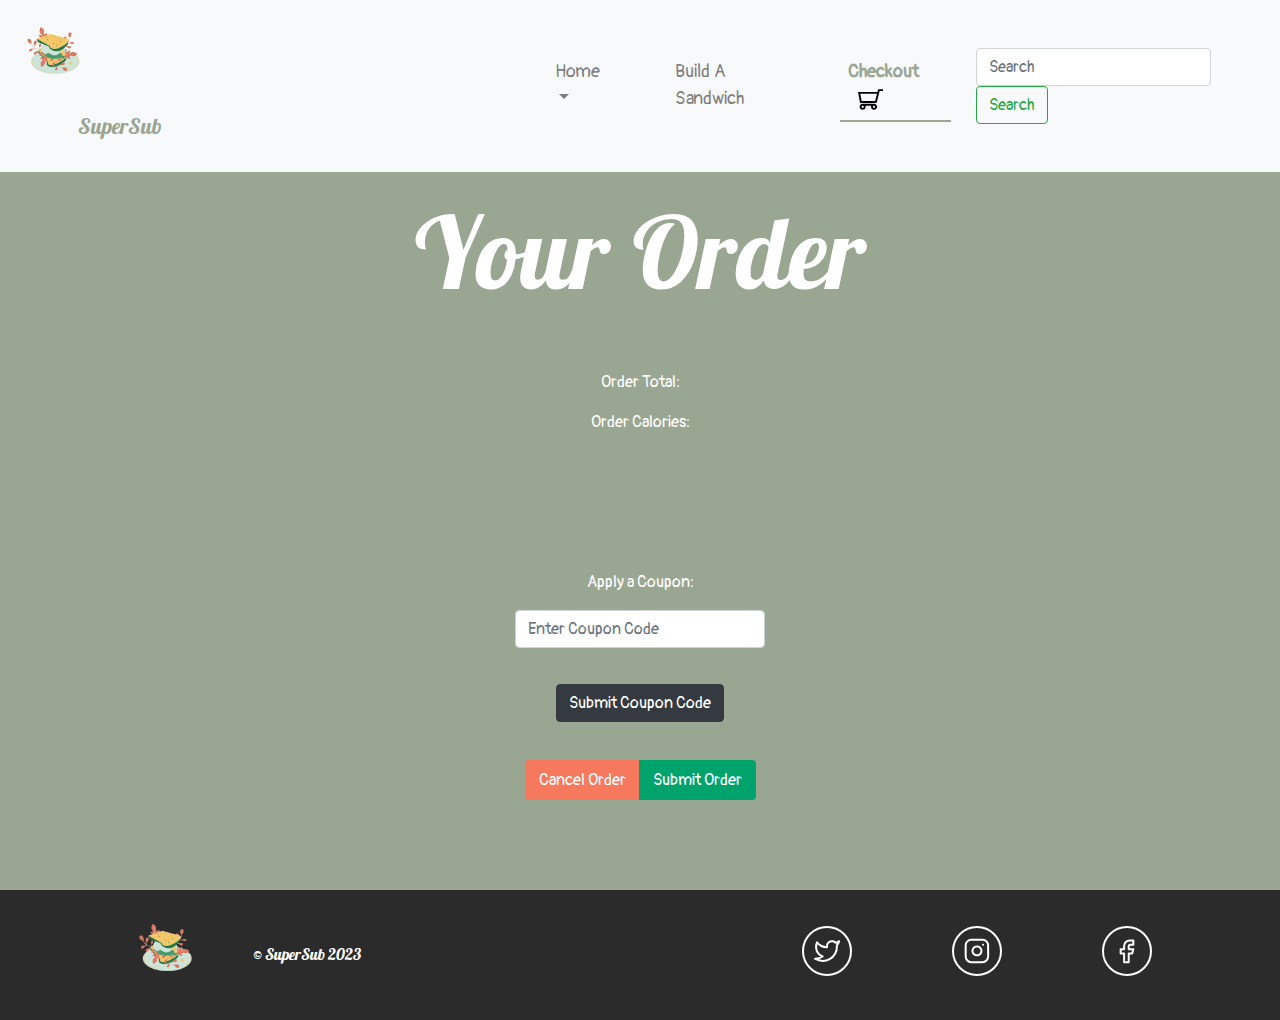
<file: pages/checkout.html>
<!doctype html>
<html lang="en">
  <head>
    <!-- Required meta tags -->
    <meta charset="utf-8">
    <meta name="viewport" content="width=device-width, initial-scale=1, shrink-to-fit=no">

    <!--External Links-->
    <!--Fonts-->
    <link rel="preconnect" href="https://fonts.googleapis.com">
    <link rel="preconnect" href="https://fonts.gstatic.com" crossorigin>
    <link href="https://fonts.googleapis.com/css2?family=Lobster&display=swap" rel="stylesheet">
    <link href="https://fonts.googleapis.com/css2?family=Montserrat&display=swap" rel="stylesheet">
    <link href="https://fonts.googleapis.com/css2?family=Pangolin&display=swap" rel="stylesheet">
    <!-- Bootstrap CSS -->
    <link rel="stylesheet" href="https://cdn.jsdelivr.net/npm/bootstrap@4.0.0/dist/css/bootstrap.min.css" integrity="sha384-Gn5384xqQ1aoWXA+058RXPxPg6fy4IWvTNh0E263XmFcJlSAwiGgFAW/dAiS6JXm" crossorigin="anonymous">

    <!-- Optional JavaScript -->
    <!-- jQuery first, then Popper.js, then Bootstrap JS -->
    <script src="https://code.jquery.com/jquery-3.2.1.slim.min.js" integrity="sha384-KJ3o2DKtIkvYIK3UENzmM7KCkRr/rE9/Qpg6aAZGJwFDMVNA/GpGFF93hXpG5KkN" crossorigin="anonymous"></script>
    <script src="https://cdn.jsdelivr.net/npm/popper.js@1.12.9/dist/umd/popper.min.js" integrity="sha384-ApNbgh9B+Y1QKtv3Rn7W3mgPxhU9K/ScQsAP7hUibX39j7fakFPskvXusvfa0b4Q" crossorigin="anonymous"></script>
    <script src="https://cdn.jsdelivr.net/npm/bootstrap@4.0.0/dist/js/bootstrap.min.js" integrity="sha384-JZR6Spejh4U02d8jOt6vLEHfe/JQGiRRSQQxSfFWpi1MquVdAyjUar5+76PVCmYl" crossorigin="anonymous"></script>

    <!--Internal Links-->
    <link rel="stylesheet" href="../css/checkout.css">
    <script src="../js/checkout.js"></script>
    
    <title>Term 2 Deliverable</title>
  </head>
  <body onload="displayOrderCheckout()">
    <nav class="navbar navbar-expand-lg navbar-light bg-light">
      <a class="navbar-brand" href="../index.html">
        <img class="nav-logo" src="../assets/Logo.png" width="75" height="75">
        <p>SuperSub</p>
      </a>
      <button class="navbar-toggler" type="button" data-toggle="collapse" data-target="#navbarSupportedContent" aria-controls="navbarSupportedContent" aria-expanded="false" aria-label="Toggle navigation">
        <span class="navbar-toggler-icon"></span>
      </button>
    
      <div class="collapse navbar-collapse" id="navbarSupportedContent">
        <ul class="navbar-nav mr-auto">
          <li class="nav-item dropdown">
              <a class="nav-link dropdown-toggle" href="../index.html" id="navbarDropdown" role="button" data-toggle="dropdown" aria-haspopup="true" aria-expanded="false">
                  Home
                </a>
                <div class="dropdown-menu" aria-labelledby="navbarDropdown">
                  <a class="dropdown-item" href="../index.html">Home</a>
                  <a class="dropdown-item" href="../index.html #aboutHead">About Us</a>
                  <a class="dropdown-item" href="../index.html #subHead">Subs Of the Month</a>
                  <div class="dropdown-divider"></div>
                  <a class="dropdown-item" href="../index.html #footer">Socials</a>
                </div>
            <!--<a class="nav-link" href="#">Home <span class="sr-only">(current)</span></a>-->
          </li>
          <li class="nav-item">
            <a class="nav-link" href="sub.html">Build A Sandwich</a>
          </li>
          <li class="nav-item">
            <a class="nav-link active" href="checkout.html">
              Checkout
              <img src="../assets/icons/shopping-cart-outline-svgrepo-com.svg">
            </a>
          </li>
        </ul>
        <form class="form-inline my-2 my-lg-0">
          <input class="form-control mr-sm-2" type="search" placeholder="Search" aria-label="Search">
          <button class="btn btn-outline-success my-2 my-sm-0" type="submit">Search</button>
        </form>
      </div>
    </nav>

      <!--Checkout Section-->
      <div class="container-fluid"> <!--Bootstrap Container-->
        <h1 class="checkout-head">
          Your Order
        </h1>
        <div class="container" id="orderField">
          
          
  
          
        </div>

        <div class="row">
          <div class="col-12">
            <div class="checkout-final">
              <div class="final-details">
                <p id="finalPrice">
                  Order Total:
                </p>
                <p id="finalCal">
                  Order Calories:
                </p>
              </div>
            </div>
          </div>
        </div>


        <div class="row">
          <div class="col-12">
            <div class="coupon">
              <p>
                Apply a Coupon:
              </p>
              <form>
                <div class="form-group">
                  <input type="text" class="form-control" id="couponInput" placeholder="Enter Coupon Code">
                </div>
                <button type="button" class="btn btn-dark coupon-button" onclick="updatePrice()">Submit Coupon Code</button>
              </form>
            </div>
          </div>
        </div>
        
        <div class="row">
          <div class="col-12">
            <div class="button-group">
              <div class="btn-group final-buttons" role="group" aria-label="Basic example">
                <button type="button" class="btn btn-danger">Cancel Order</button>
                <button type="button" class="btn btn-success" onclick="returnDefault()">Submit Order</button>
              </div>
            </div>
          </div>
        </div>

      </div> <!--Bootstrap Container-->
    

      
      <!--Footer-->
      <footer class="footer" id="footer">
        <div class="footLogo">
          <img src="../assets/Logo.png" width="75" height="75">
        </div>
        <div class="footCC">
          © SuperSub 2023
        </div>
        <div class="footSocials">
          <div class="social-icon">
            <a href="https://www.facebook.com/theopenwindow/">
              <img src="../assets/icons/facebook_icon.svg">
            </a>
          </div>
          <div class="social-icon">
            <a href="https://www.instagram.com/openwindowinstitute/">
              <img src="../assets/icons/instagram_icon.svg">
            </a>
          </div>
          <div class="social-icon">
            <a href="https://twitter.com/open_window_?ref_src=twsrc%5Egoogle%7Ctwcamp%5Eserp%7Ctwgr%5Eauthor">
              <img src="../assets/icons/twitter_icon.svg">
            </a>
          </div>
        </div>
      </footer>
    
  </body>
</html>
</file>
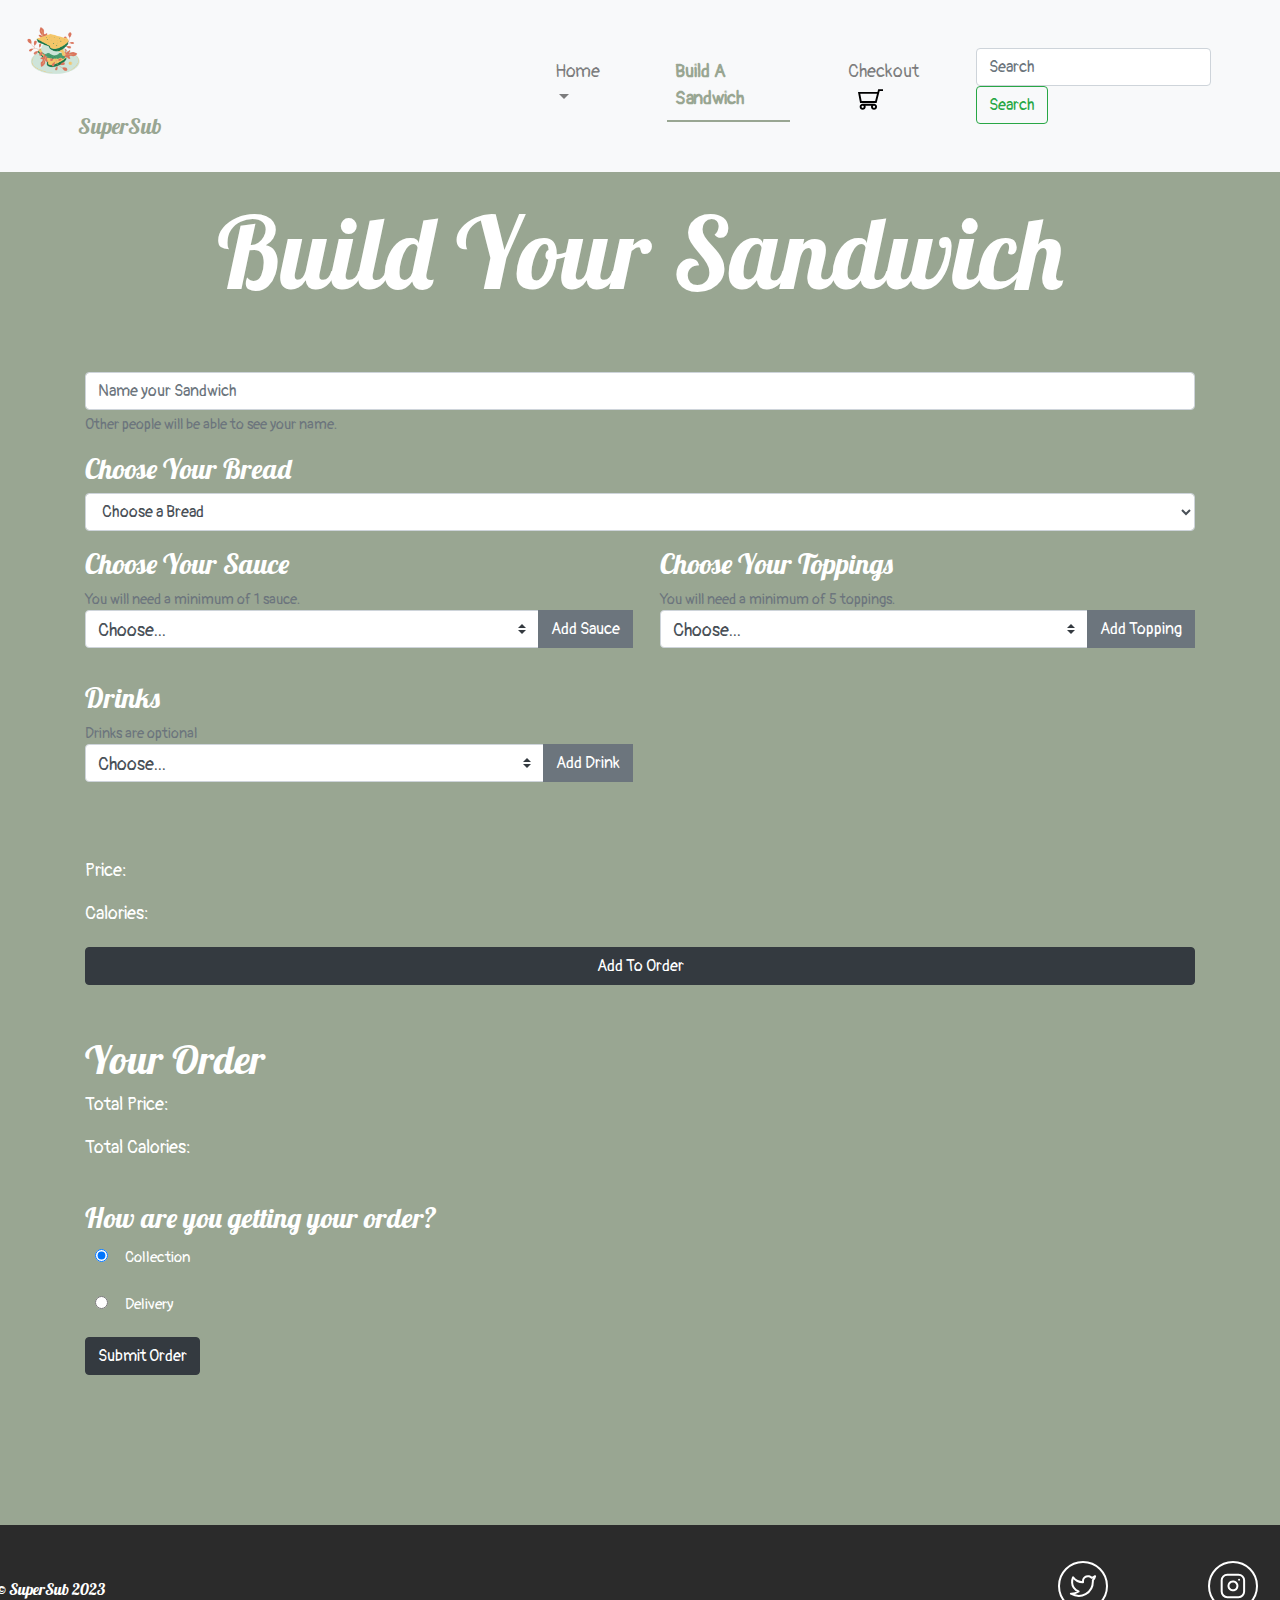
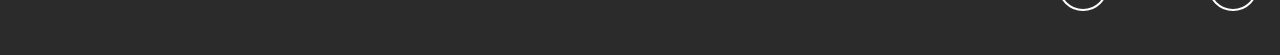
<file: pages/sub.html>
<!doctype html>
<html lang="en">
  <head>
    <!-- Required meta tags -->
    <meta charset="utf-8">
    <meta name="viewport" content="width=device-width, initial-scale=1, shrink-to-fit=no">

    <!--External Links-->
    <!--Fonts-->
    <link rel="preconnect" href="https://fonts.googleapis.com">
    <link rel="preconnect" href="https://fonts.gstatic.com" crossorigin>
    <link href="https://fonts.googleapis.com/css2?family=Lobster&display=swap" rel="stylesheet">
    <link href="https://fonts.googleapis.com/css2?family=Montserrat&display=swap" rel="stylesheet">
    <link href="https://fonts.googleapis.com/css2?family=Pangolin&display=swap" rel="stylesheet">
    <!-- Bootstrap CSS -->
    <link rel="stylesheet" href="https://cdn.jsdelivr.net/npm/bootstrap@4.0.0/dist/css/bootstrap.min.css" integrity="sha384-Gn5384xqQ1aoWXA+058RXPxPg6fy4IWvTNh0E263XmFcJlSAwiGgFAW/dAiS6JXm" crossorigin="anonymous">

    <!-- Optional JavaScript -->
    <!-- jQuery first, then Popper.js, then Bootstrap JS -->
    <script src="https://code.jquery.com/jquery-3.2.1.slim.min.js" integrity="sha384-KJ3o2DKtIkvYIK3UENzmM7KCkRr/rE9/Qpg6aAZGJwFDMVNA/GpGFF93hXpG5KkN" crossorigin="anonymous"></script>
    <script src="https://cdn.jsdelivr.net/npm/popper.js@1.12.9/dist/umd/popper.min.js" integrity="sha384-ApNbgh9B+Y1QKtv3Rn7W3mgPxhU9K/ScQsAP7hUibX39j7fakFPskvXusvfa0b4Q" crossorigin="anonymous"></script>
    <script src="https://cdn.jsdelivr.net/npm/bootstrap@4.0.0/dist/js/bootstrap.min.js" integrity="sha384-JZR6Spejh4U02d8jOt6vLEHfe/JQGiRRSQQxSfFWpi1MquVdAyjUar5+76PVCmYl" crossorigin="anonymous"></script>

    <!--Internal Links-->
    <link rel="stylesheet" href="../css/subs.css">
    <script src="../js/subs.js"></script>
    
    <title>Term 2 Deliverable</title>
  </head>
  <body>
    <nav class="navbar navbar-expand-lg navbar-light bg-light">
      <a class="navbar-brand" href="../index.html">
        <img class="nav-logo" src="../assets/Logo.png" width="75" height="75">
        <p>SuperSub</p>
      </a>
      <button class="navbar-toggler" type="button" data-toggle="collapse" data-target="#navbarSupportedContent" aria-controls="navbarSupportedContent" aria-expanded="false" aria-label="Toggle navigation">
        <span class="navbar-toggler-icon"></span>
      </button>
      
      <div class="collapse navbar-collapse" id="navbarSupportedContent">
        <ul class="navbar-nav mr-auto">
          <li class="nav-item dropdown">
            <a class="nav-link dropdown-toggle" href="../index.html" id="navbarDropdown" role="button" data-toggle="dropdown" aria-haspopup="true" aria-expanded="false">
              Home
            </a>
            <div class="dropdown-menu" aria-labelledby="navbarDropdown">
              <a class="dropdown-item" href="../index.html">Home</a>
              <a class="dropdown-item" href="../index.html #aboutHead">About Us</a>
              <a class="dropdown-item" href="../index.html #subHead">Subs Of the Month</a>
              <div class="dropdown-divider"></div>
                <a class="dropdown-item" href="index.html #footer">Socials</a>
            </div>
              <!--<a class="nav-link" href="#">Home <span class="sr-only">(current)</span></a>-->
          </li>
          <li class="nav-item">
            <a class="nav-link active" href="sub.html">Build A Sandwich</a>
          </li>
          <li class="nav-item">
            <a class="nav-link" href="checkout.html">
              Checkout
              <img src="../assets/icons/shopping-cart-outline-svgrepo-com.svg">
            </a>
          </li>
        </ul>
        <form class="form-inline my-2 my-lg-0">
          <input class="form-control mr-sm-2" type="search" placeholder="Search" aria-label="Search">
          <button class="btn btn-outline-success my-2 my-sm-0" type="submit">Search</button>
        </form>
      </div>
    </nav>

      <!--Form/Build A Sub Section-->
      <div class="container" >
        <form id="sandwichForm" onchange="sandwichCost()">
          <h1 class="buildHead">
            Build Your Sandwich
          </h1>
          <div class="form-group">
            <input type="text" class="form-control" id="inputSubName" aria-describedby="subName" placeholder="Name your Sandwich">
            <small id="subName" class="form-text text-muted">Other people will be able to see your name.</small>
          </div>
          <div class="form-group">
            <h3>
              Choose Your Bread
            </h3>
            <select class="form-control" id="breadSelect">
              <option>Choose a Bread</option>
              <option>White</option>
              <option>Ciabatta</option>
              <option>Rye</option>
              <option>Sourdough</option>
              <option>French Loaf</option>
            </select>
          </div>

          <div class="toppings">
            <div aria-describedby="toppingReq" class="form-check top">
              <h3>
                Choose Your Toppings
              </h3>
              <small id="toppingReq" class="form-text text-muted">You will need a minimum of 5 toppings.</small>
              
              <div class="input-group">
                <select class="custom-select" id="toppingSelect">
                  <option selected>Choose...</option>
                  <option value="Chicken">Chicken <strong class="cost">R10</strong> <i class="cal">cal: 165</i></option>
                  <option value="Beef">Beef <strong class="cost">R12</strong> <i class="cal">cal: 250</i></option>
                  <option value="Pulled Pork">Pulled Pork <strong class="cost">R15</strong> <i class="cal">cal: 168</i></option>
                  <option value="Ham">Ham <strong class="cost">R7</strong> <i class="cal">cal: 145</i></option>
                  <option value="Bacon">Bacon <strong class="cost">R11</strong> <i class="cal">cal: 270</i></option>
                  <option value="Tuna">Tuna <strong class="cost">R13</strong> <i class="cal">cal: 132</i></option>
                  <option value="Tomato">Tomato <strong class="cost">R5</strong> <i class="cal">cal: 33</i></option>
                  <option value="Pickles">Pickles <strong class="cost">R3</strong> <i class="cal">cal: 11</i></option>
                  <option value="Onion">Onion <strong class="cost">R5</strong> <i class="cal">cal: 40</i></option>
                  <option value="Cucumber">Cucumber <strong class="cost">R3</strong> <i class="cal">cal: 30</i></option>
                  <option value="Avocado">Avocado <strong class="cost">R10</strong> <i class="cal">cal: 120</i></option>
                  <option value="Lettuce">Lettuce <strong class="cost">R5</strong> <i class="cal">cal: 15</i></option>
                  <option value="Coleslaw">Coleslaw <strong class="cost">R7</strong> <i class="cal">cal: 152</i></option>
                  <option value="Pineapple">Pineapple <strong class="cost">R6</strong> <i class="cal">cal: 50</i></option>
                  <option value="Brie">Brie <strong class="cost">R12</strong> <i class="cal">cal: 95</i></option>
                  <option value="Cheddar">Cheddar <strong class="cost">R10</strong> <i class="cal">cal: 113</i></option>
                  <option value="Feta">Feta <strong class="cost">R11</strong> <i class="cal">cal: 75</i></option>
                  <option value="Gouda">Gouda <strong class="cost">R12</strong> <i class="cal">cal: 101</i></option>
                  <option value="Cream Cheese">Cream Cheese <strong class="cost">R11</strong> <i class="cal">cal: 97</i></option>
                  <option value="Goats Cheese">Goats Cheese <strong class="cost">R16</strong> <i class="cal">cal: 103</i></option>
                </select>

                <div class="input-group-append">
                  <button class="btn btn-secondary" type="button" onclick="addTopping()">Add Topping</button>
                </div>

                <div class="container" id="toppingList">
                  
                </div>

              </div> <!--Close Input Group-->
             
             
            </div> <!--Close Form Check Group-->

            <div aria-describedby="sauceReq" class="base-check sauce">
              <h3>
                Choose Your Sauce
              </h3>
              <small id="sauceReq" class="form-text text-muted">You will need a minimum of 1 sauce.</small>

              <div class="input-group">
                <select class="custom-select" id="sauceSelect">
                  <option selected>Choose...</option>
                  <option value="BBQ">BBQ R5 cal:29</option>
                  <option value="German Mustard">German Mustard R6 cal:5</option>
                  <option value="Mayonnaise">Mayonnaise R6 cal:94</option>
                  <option value="Tomato Sauce">Tomato Sauce R2 cal:4</option>
                  <option value="Thousand Islands">Thousand Islands R3 cal:59</option>
                </select>
                <div class="input-group-append">
                  <button class="btn btn-secondary" type="button" onclick="addSauce()">Add Sauce</button>
                </div>
                <div class="container" id="sauceList">
                 
                </div>
            </div>

            </div> <!--Close Form Check Group-->

          </div>


        
          <div class="drinks">
            <h3>Drinks</h3>
            <small id="drinkReq" class="form-text text-muted">Drinks are optional</small>
            <div class="input-group">
              <select class="custom-select" id="drinkSelect">
                <option selected>Choose...</option>
                  <option value="Coke">Coke 330ml R14 cal:139</option>
                  <option value="Pepsi">Pepsi 330ml R14 cal:150</option>
                  <option value="Sprite">Sprite 330ml R14 cal:49</option>
                  <option value="Fanta Orange">Fanta Orange 330ml R14 cal:63</option>
                  <option value="2l Coke">Coke 2l R30 cal:417</option>
              </select>
              <div class="input-group-append">
                <button class="btn btn-secondary " type="button" onclick="addDrink()">Add Drink</button>
              </div>
              <div class="container" id="drinksList" >
               
              </div>
            </div>
          </div>  

          <div class="total-details">
            <p class="price" id="orderPrice">Price:</p>
            <p class="calories" id="orderCal">Calories:</p>
          </div>
          
          <button type="button" class="btn btn-dark btn-block" onclick="makeSandwich(),makeDrinkOrder(),displayOrder(),addOrderTotals()">Add To Order</button>
        </form>
      </div>

      <div class="container" >
        <h1>
          Your Order
        </h1>
        <div class="order-info">
          <p class="total-price" id="totalPrice">Total Price:</p>
          <p class="total-calories" id="totalCal">Total Calories:</p>
        </div>
        <div class="card-deck" id="orderContainer">

        </div>
      </div> 

      <!--Take out or collection-->
      <div class="container">
        <form>
          <div class="form-group">

            <h3>How are you getting your order?</h3>

            <div class="takeout-check">
              <input class="form-check-input" type="radio" name="delRadio" id="collect" value="collect" checked onclick="collectionSelected()">
              <label class="form-check-label" for="collect">
                Collection
              </label>
            </div>

            <div class="takeout-check">
              <input class="form-check-input" type="radio" name="delRadio" id="deliver" value="deliver" data-cost="30" onclick="deliverySelected()">
              <label class="form-check-label" for="deliver">
               Delivery
             </label>
            </div>
            
          </div>
          <div class="container" id="enterAddress">

          </div>
          
          <button type="button" class="btn btn-dark" onclick="storeOrderCheckout()">Submit Order</button>
        </form>
      </div>

      
      <!--Footer-->
      <footer id="footer">
        <div class="footLogo">
          <img src="../assets/Logo.png" width="75" height="75">
        </div>
        <div class="footCC">
          © SuperSub 2023
        </div>
        <div class="footSocials">
          <div class="social-icon">
            <a href="https://www.facebook.com/theopenwindow/">
              <img src="../assets/icons/facebook_icon.svg">
            </a>
          </div>
          <div class="social-icon">
            <a href="https://www.instagram.com/openwindowinstitute/">
              <img src="../assets/icons/instagram_icon.svg">
            </a>
          </div>
          <div class="social-icon">
            <a href="https://twitter.com/open_window_?ref_src=twsrc%5Egoogle%7Ctwcamp%5Eserp%7Ctwgr%5Eauthor">
              <img src="../assets/icons/twitter_icon.svg">
            </a>
          </div>
        </div>
      </footer>
    
  </body>
</html>
</file>
<file: css/checkout.css>
/*nav styling*/
.navbar-brand{
    margin-right: 360px;
    float: left;
}

.navbar-brand p{
    padding-top: 22px;
    float: right;
    font-family: 'Lobster', cursive;
    font-size: 22px;
    color: #99a692;
}

.active{
    color: #99a692 !important;
    font-weight: bold;
    border-bottom: 2px solid #99a692;
}

.nav-item{
    margin-left: 25px;
    margin-right: 25px;
    font-family: 'Pangolin', cursive;
    font-size: 18px;
}

.nav-item:hover{
    font-weight: bold;
    border-bottom: 2px solid #99a692;
}
.nav-item img{
    margin-left: 10px;
}
.form-inline{
    font-family: 'Pangolin', cursive !important;
}

/*body styling*/
.container-fluid{
background-color: #99a692;
}

.checkout-head{
    padding-top: 20px;
    color: white;
    font-family: 'Lobster', cursive;
    font-size: 100px;
    text-align: center;
}

.card{
    margin-top: 20px;
    margin-bottom: 20px;
    font-family: 'Pangolin', cursive !important;
    color: #99a692;
}

.card-body img{
    width: 20%;
    float: left;
}

.card-content{
    width: 80%;
    padding-top: 70px;
    float: right;
}

.card-details{
    margin-right: 150px;
    margin-top: -40px;
    float: right;
}

.checkout-final{
    width: 100%;
    height: 150px;
    text-align: center;
    float: right;
}

.final-details{
    font-family: 'Pangolin', cursive;
    color: white;
    margin-top: 50px;
}

.btn-group{
    margin-top: 20px;
    margin-bottom: 40px;
    font-family: 'Pangolin', cursive;
}

.btn-danger{
    background-color: #F6785D;
    border: 2px solid #F6785D;
}

.btn-danger:hover{
    background-color: #c4604a;
    border: #c4604a;
}


.btn-success{
    background-color: #00A36C;
    border: 2px solid #00A36C;
}

.btn-success:hover{
    background-color: #008256;
    border: 2px solid #008256;
}


/*Discount section*/
.coupon{
    width: 60%;
    height: 120px;
    padding-left: 40%;
    margin-top: 100px;
    text-align: center;
    color: #ffffff;
    font-family: 'Pangolin', cursive;
}

.coupon-button{
    margin-top: 20px;
}


.button-group{
    text-align: center;
    margin-top: 50px;
    margin-bottom: 50px;
}



/*Footer Styling*/
footer{
    width: 100%;
    height: 130px;
    background-color: #2b2b2b;
    padding-left: 10%;
    padding-right: 10%;
    padding-top: 20px;
}



.footLogo{
    float: left;
}

.footCC{
    margin-left: 50px;
    padding-top: 32px;
    font-family: 'Lobster', cursive;
    color: white;
    float: left;
}

.social-icon{
    float: right;
    padding-top: 16px;
    margin-left: 100px;
}

.social-icon:hover{
    cursor: pointer;
}
</file>
<file: css/subs.css>
/*Global Styling*/
body{
    background-color: #99a692;
}


/*nav styling*/
.navbar-brand{
    margin-right: 360px;
    float: left;
}

.navbar-brand p{
    padding-top: 22px;
    float: right;
    font-family: 'Lobster', cursive;
    font-size: 22px;
    color: #99a692;
}

.active{
    color: #99a692 !important;
    font-weight: bold;
    border-bottom: 2px solid #99a692;
}

.nav-item{
    margin-left: 25px;
    margin-right: 25px;
    font-family: 'Pangolin', cursive;
    font-size: 18px;
}

.nav-item:hover{
    font-weight: bold;
    border-bottom: 2px solid #99a692;
}

.nav-item img{
    margin-left: 10px;
}
.form-inline{
    font-family: 'Pangolin', cursive !important;
}


/*Form Styling*/
form{
    margin-top: 20px;
    margin-bottom: 50px;
    font-family: 'Pangolin', cursive !important;
    font-size: 18px;
}

.buildHead{
    margin-bottom: 60px;
    text-align: center;
    font-size: 100px;
}

h1,h2,h3{
    color: white;
    font-family: 'Lobster', cursive;
}

form p{
    color: white;
}

form-text{
    color: #f4f4f4;
}

.breadCal{
    padding-left: 60px;
    font-size: 11px;
}

.top{
    width: 50%;
    height: 400px;
    float: right;
}

.form-check-input{
    margin-left: 10px;
    margin-top: 6px;
}
.form-check-label{
    width: 175px;
    margin-left: 40px;
    color: white;
    font-size: 15px;
}



.sauce{
    width: 50%;
    float: left;
    padding-right: 7px;
}



.btn-info{
    margin-top: 50px;
}

.drinks{
    margin-top: 150px;
    width: 50%;
    padding-right: 7px;
}


.total-details{
    width: 100%;
    margin-top: 75px;
}


/*Takeout styling*/
.takeout-check{
    margin-bottom: 20px;
}

.form-group{
    color: white;
}


/*Order Styling*/
.card-deck{
    margin-top: 20px;
    font-family: 'Pangolin', cursive !important;
    color: #99a692;
}

.order-info{
    color: white;
    font-family: 'Pangolin', cursive !important;
    font-size: 18px;
}


/*Footer Styling*/
footer{
    width: 140%;
    height: 130px;
    background-color: #2b2b2b;
    margin-top: 150px;
    padding-left: 10%;
    padding-right: 10%;
    padding-top: 20px;
    margin-left: -20%;
}


.footLogo{
    float: left;
}

.footCC{
    margin-left: 50px;
    padding-top: 32px;
    font-family: 'Lobster', cursive;
    color: white;
    float: left;
}

.social-icon{
    float: right;
    padding-top: 16px;
    margin-left: 100px;
}

.social-icon:hover{
    cursor: pointer;
}

.btn-danger{
    color: white !important;
}
</file>
